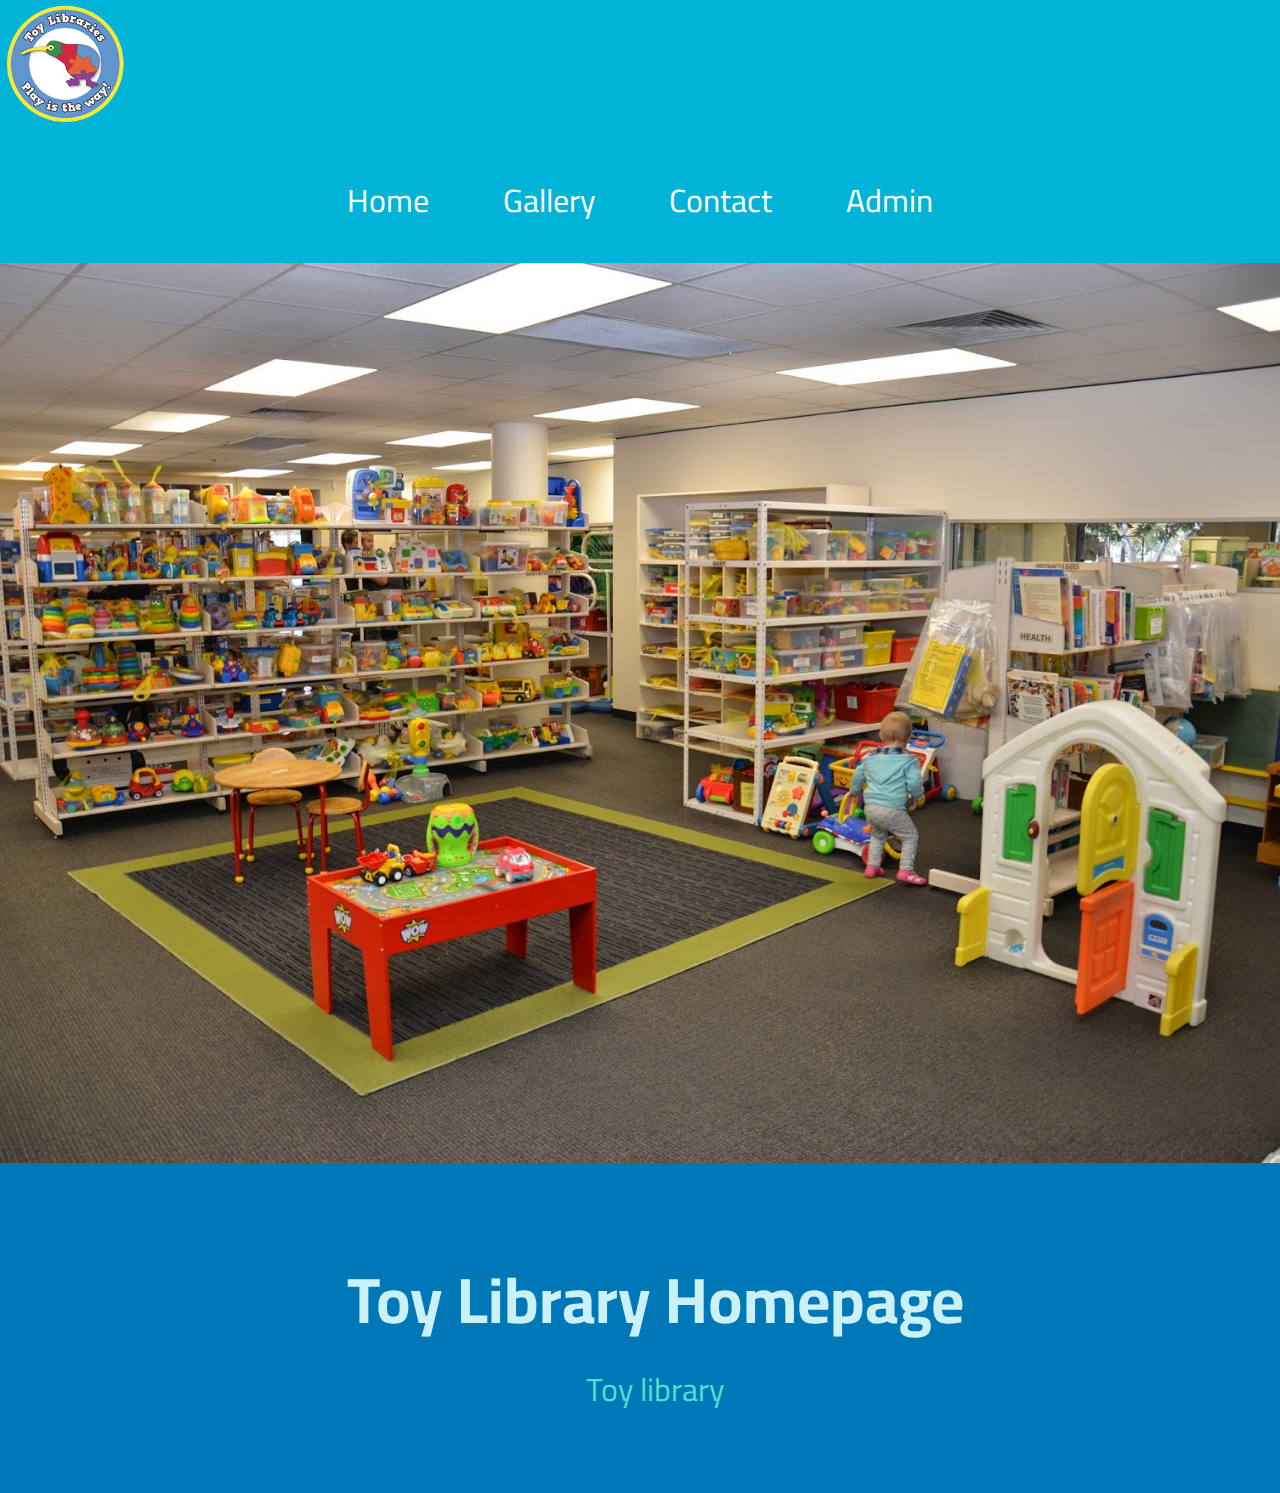
<file: index.html>
<!doctype html>
<html lang="en">
<head>
  <meta charset="utf-8">
  <meta name="viewport" content="width=device-width, initial-scale=1">
  <link href="https://fonts.googleapis.com/css?family=Cairo:400,700&display=swap" rel="stylesheet">
  <link rel="stylesheet" href="normalize.css">
  <link rel="stylesheet" href="style.css">
  <title>Toy Library</title>
</head>

<body>
    <div class="container">
      <nav>
        <img src="toylibrary_logo.png">
          <ul id="menu">
            <li class="toggle">
              <div class="bar1"></div>
              <div class="bar2"></div>
              <div class="bar3"></div>
            </li>
              <li><a href="index.html">Home</a></li>
                <li><a href="gallery.html">Gallery</a></li>
                <li><a href="contact.html">Contact</a></li>
                <li><a href="admin.html">Admin</a></li>     
          </ul>
        </nav>
        
        <section id="content1">
          <img class = "image2" src="catan.jpeg">
          <img class = "image1" src="library.JPG">
          </section>
        <section id="content2">
          <div class ="content2-block">
            <h1 class="headline">Toy Library Homepage</h1>
            <p><a href="gallery.html">Toy library</a></p>
          </div>
        </section>  

        
          <script src='https://cdnjs.cloudflare.com/ajax/libs/jquery/3.1.0/jquery.min.js'></script>
          <script src="index.js"></script>
</file>
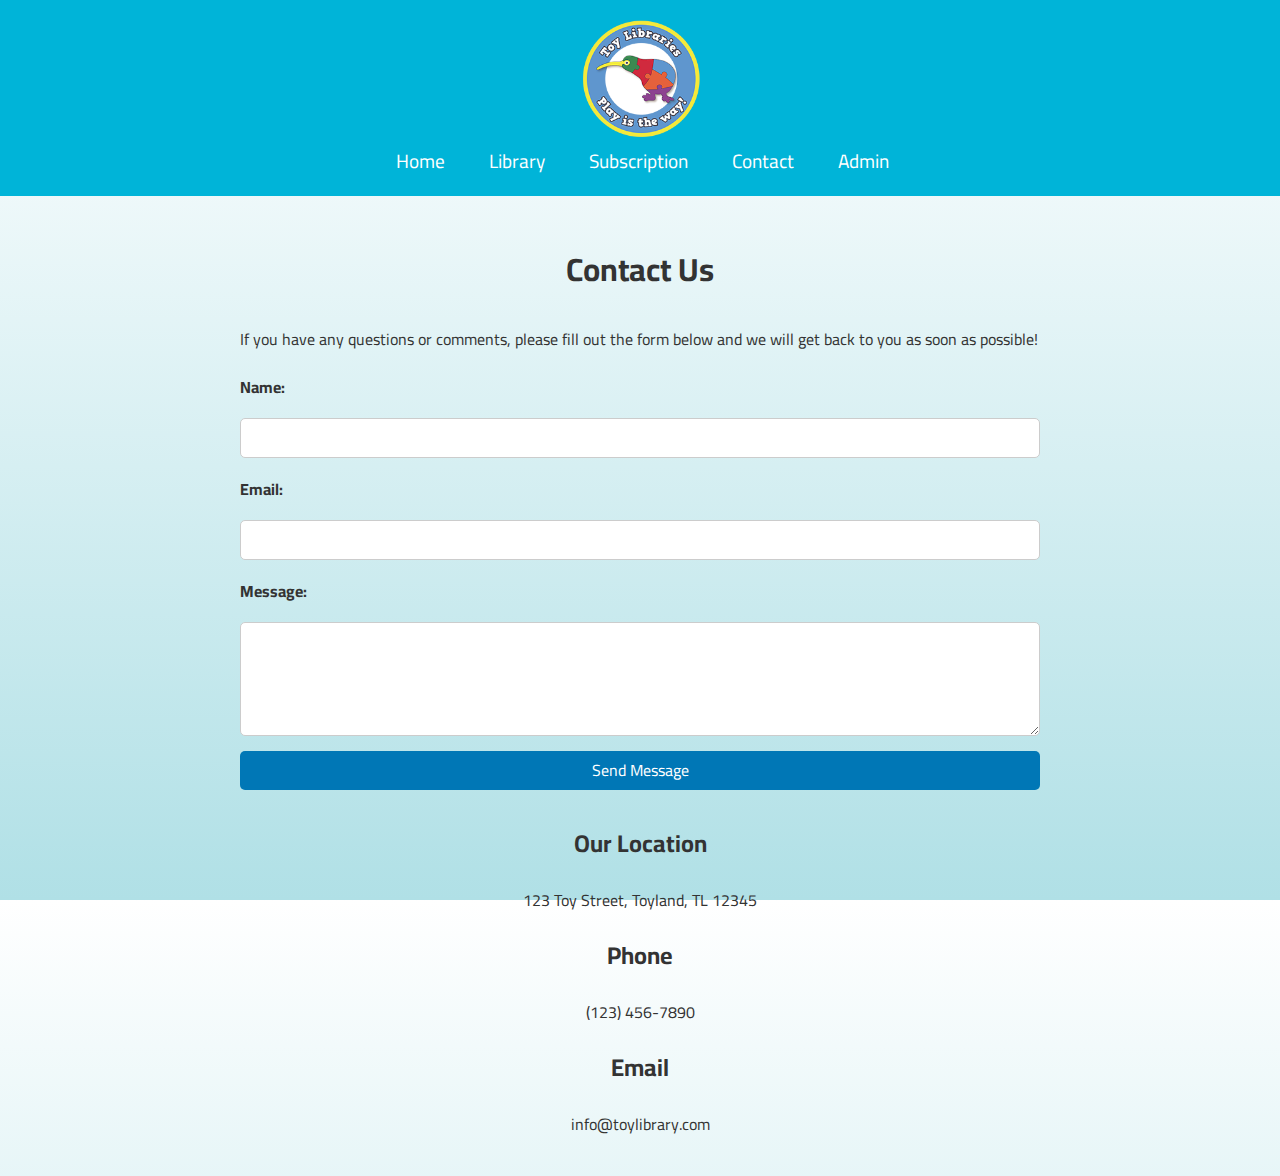
<file: contact.html>
<!doctype html>
<html lang="en">
<head>
  <meta charset="utf-8">
  <meta name="viewport" content="width=device-width, initial-scale=1">
  <link href="https://fonts.googleapis.com/css?family=Cairo:400,700&display=swap" rel="stylesheet">
  <link rel="stylesheet" href="normalize.css">
  <link rel="stylesheet" href="contact.css">
  <title>Toy Library - Contact</title>
</head>

<body>
    <div class="container">
      <nav>
        <img src="toylibrary_logo.png" alt="Toy Library Logo">
        <ul id="menu"> 
          <li class="toggle">
            <div class="bar1"></div>
            <div class="bar2"></div>
            <div class="bar3"></div>
          </li>
          <li><a href="index.html">Home</a></li>
          <li><a href="library.html">Library</a></li>
          <li><a href="subscription.html">Subscription</a></li>
          <li><a href="contact.html">Contact</a></li>
          <li><a href="admin.html">Admin</a></li>     
        </ul>
      </nav>

      <section id="contact">
        <h1>Contact Us</h1>
        <p>If you have any questions or comments, please fill out the form below and we will get back to you as soon as possible!</p>
        
        <form action="submit_contact.php" method="post">
          <label for="name">Name:</label>
          <input type="text" id="name" name="name" required>

          <label for="email">Email:</label>
          <input type="email" id="email" name="email" required>

          <label for="message">Message:</label>
          <textarea id="message" name="message" rows="5" required></textarea>

          <button type="submit">Send Message</button>
        </form>

        <div class="contact-info">
          <h2>Our Location</h2>
          <p>123 Toy Street, Toyland, TL 12345</p>
          <h2>Phone</h2>
          <p>(123) 456-7890</p>
          <h2>Email</h2>
          <p>info@toylibrary.com</p>
        </div>
      </section>
    </div>
</body>
</html>
</file>
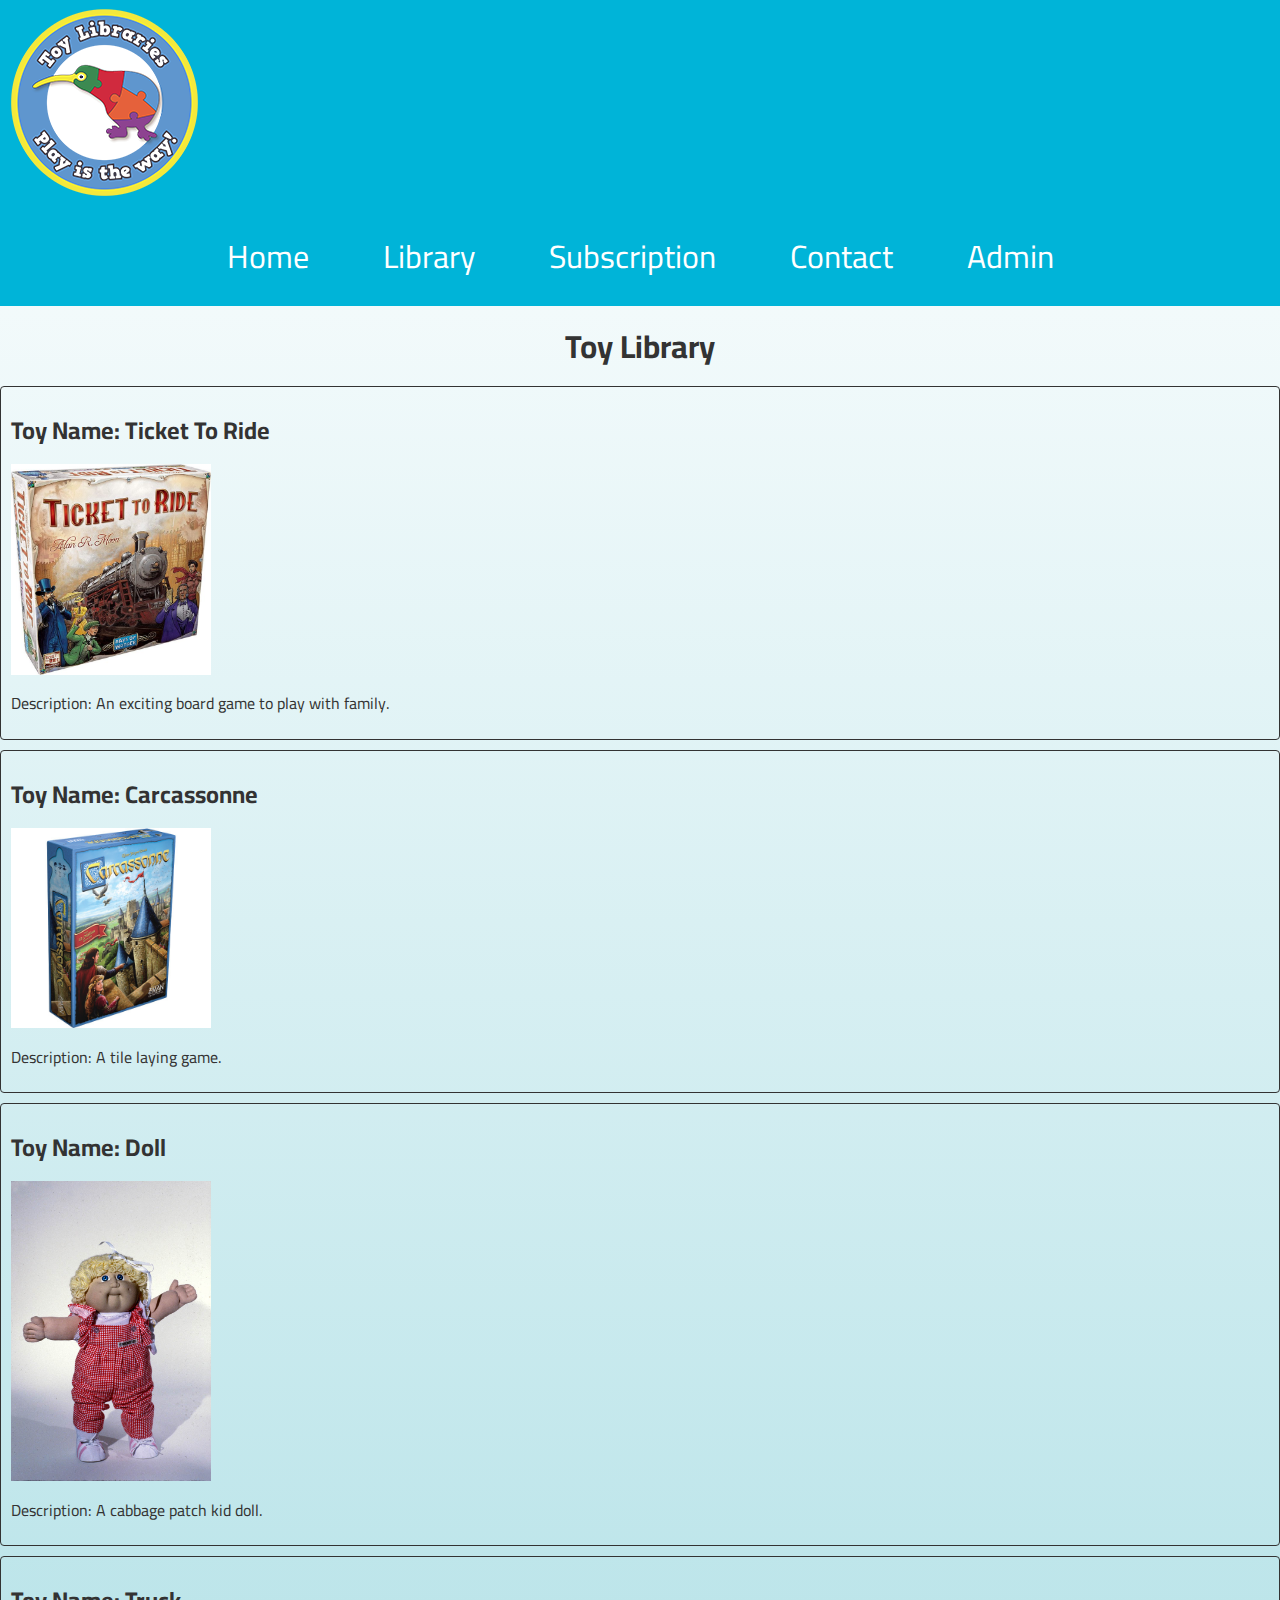
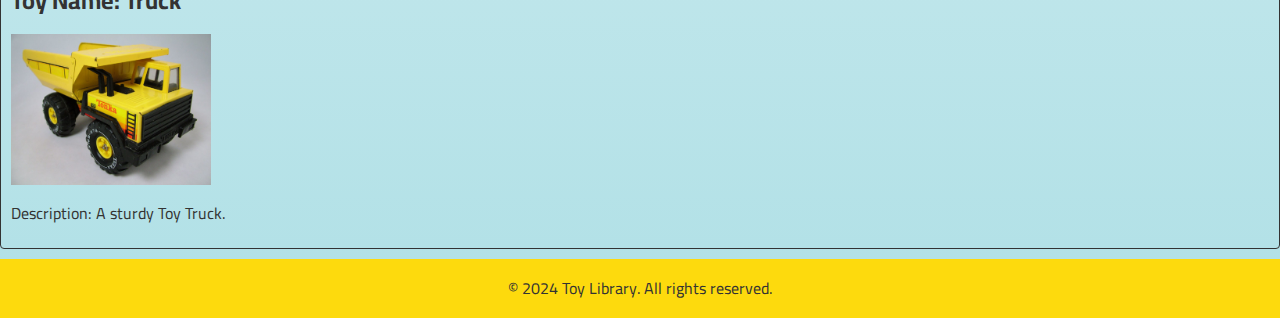
<file: library.html>
<!doctype html>
<html lang="en">
<head>
  <meta charset="utf-8">
  <meta name="viewport" content="width=device-width, initial-scale=1">
  <link href="https://fonts.googleapis.com/css?family=Cairo:400,700&display=swap" rel="stylesheet">
  <link rel="stylesheet" href="normalize.css">
  <link rel="stylesheet" href="library.css">
  <title>Toy Library</title>
</head>

<body>
    <div class="container">
      <nav>
        <img src="toylibrary_logo.png">
          <ul id="menu">
            <li class="toggle">
              <div class="bar1"></div>
              <div class="bar2"></div>
              <div class="bar3"></div>
            </li>
             <li><a href="index.html">Home</a></li>
                <li><a href="library.html">Library</a></li>
                <li><a href="subscription.html">Subscription</a></li>
                <li><a href="contact.html">Contact</a></li>
                <li><a href="admin.html">Admin</a></li>       
          </ul>
        </nav>
        <section id="toysforrent">
          <h1>Toy Library</h1>
          <div id="toy-list">
              <div class="toy">
                  <h2>Toy Name: Ticket To Ride</h2>
                  <img src="Tickettoride.jpeg">
                  <p>Description: An exciting board game to play with family.</p>
              </div>
              <div class="toy">
                <h2>Toy Name: Carcassonne</h2>
                <img src="carcassonne.jpeg">
                <p>Description: A tile laying game.</p>
            </div>
              <div class="toy">
                  <h2>Toy Name: Doll</h2>
                  <img src="Cabbage_Patch_Kids_dolls.jpg">
                  <p>Description: A cabbage patch kid doll.</p>
              </div>
              <div class="toy">
                  <h2>Toy Name: Truck</h2>
                  <img src="truck.jpg">
                  <p>Description: A sturdy Toy Truck.</p>
              </div>

        </section>
        <footer class="bottom">
          <p>&copy; 2024 Toy Library. All rights reserved.</p>     
        </footer>
</file>
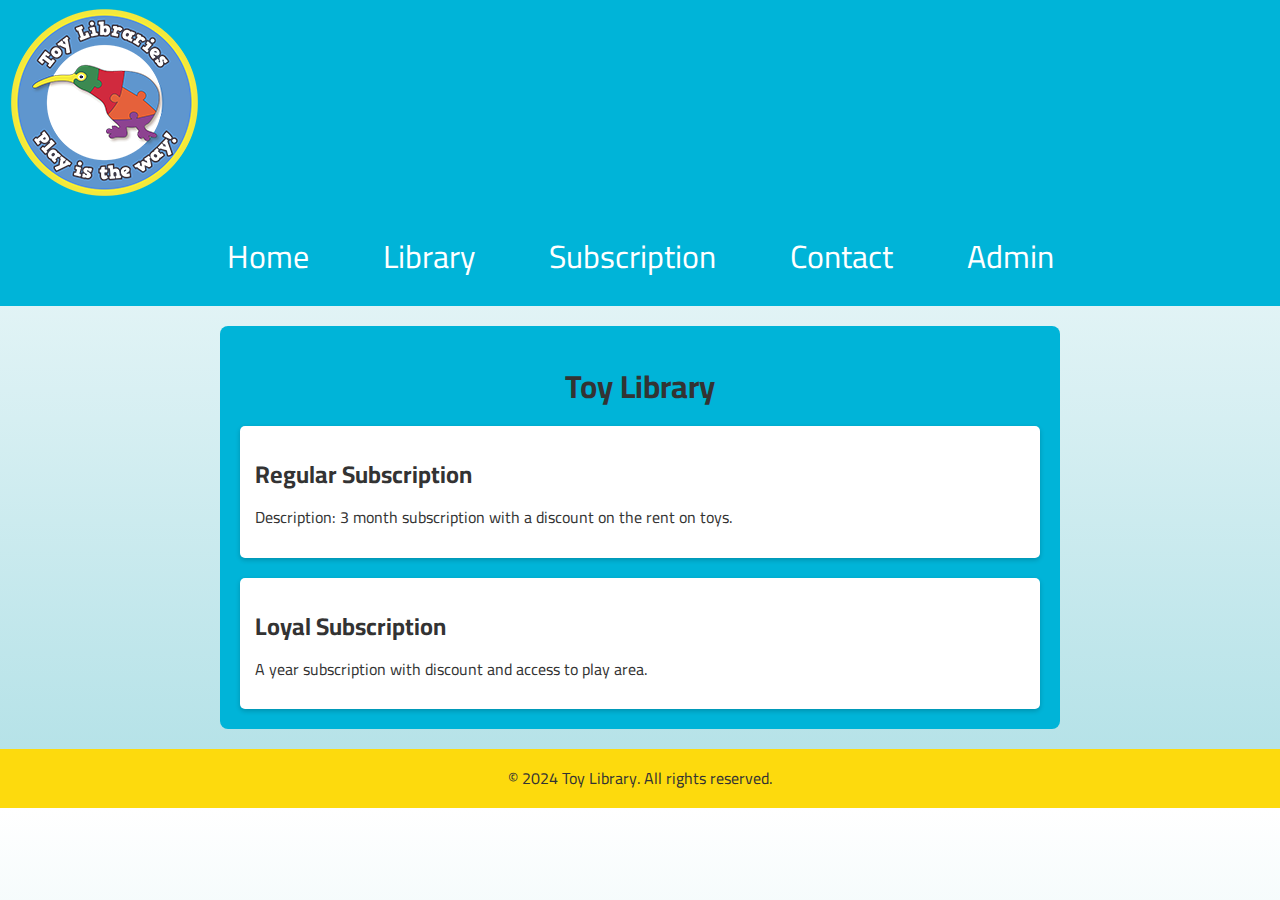
<file: subscription.html>
<!doctype html>
<html lang="en">
<head>
  <meta charset="utf-8">
  <meta name="viewport" content="width=device-width, initial-scale=1">
  <link href="https://fonts.googleapis.com/css?family=Cairo:400,700&display=swap" rel="stylesheet">
  <link rel="stylesheet" href="normalize.css">
  <link rel="stylesheet" href="subscription.css">
  <title>Toy Library</title>
</head>

<body>
    <div class="container">
      <nav>
        <img src="toylibrary_logo.png">
          <ul id="menu"> 
            <li class="toggle">
              <div class="bar1"></div>
              <div class="bar2"></div>
              <div class="bar3"></div>
            </li>
              <li><a href="index.html">Home</a></li>
                <li><a href="library.html">Library</a></li>
                <li><a href="subscription.html">Subscription</a></li>
                <li><a href="contact.html">Contact</a></li>
                <li><a href="admin.html">Admin</a></li>     
          </ul>
          </div>
          <section id="subscriptionlist">
            <h1>Toy Library</h1>
            <div class="subscriptions">
                <div class="subscription">
                    <h2>Regular Subscription</h2>
                    <p>Description: 3 month subscription with a discount on the rent on toys.</p>
                </div>
                <div class="subscription">
                    <h2>Loyal Subscription</h2>
                    <p>A year subscription with discount and access to play area.</p>
                </div>
            </div>
        </section>
        
          <footer class="bottom">
            <p>&copy; 2024 Toy Library. All rights reserved.</p>     
          </footer> 


        </nav>
</file>
<file: style.css>
@media only screen and (max-width: 768px) {
   
  #container {
      display: grid;
      grid-template-rows: 150px 30px auto 150px;
      grid-template-columns: 100%;
      grid-template-areas:
          'header'
          'menu'
          'content_left'
          'content_right'
          'footer';
    }
 
}

#container {
  display: grid;
  grid-template-rows: 150px 30px auto 150px;
  grid-template-columns: 50% 50%;
  grid-template-areas:
      'header'
      'menu'
      'content_left'
      'content_right'
      'footer';
}

.top{
  grid-area: menu;
  background-color:rgb(120, 120, 205);
}

.content1{
  grid-area:content_left;
}

.content2{
  grid-area:content_right;
}

.bottom{
  grid-area:footer;
  background-color: rgb(16, 194, 0);
  text-align: center;
}

/* 
================================
GENERAL PAGE STYLING
================================
*/
html{
    height: 100%;
    width: 100%;
    line-height: 2; /* Sets the line height to 2 times the current font-size - eg if font size is 1.5rem, line height = 3rem. */
   
  }
  body {
  background: linear-gradient(white, powderblue); /*Gradient background colour*/
  font-family: 'Cairo', sans-serif; /* Web font. San-serif is the 'fall-back' font - in case the web font does not load. */
  color: #fff;
  }
  
  
  /*Link styling*/
  a {
  color: #5dc;
  text-decoration: none; /*no underlining of link*/
  }
  
  /*
  ================================
  NAVIGATION STYLING
  ================================
  */
  
  nav {
    background: #00B4D8;
  }
  
  nav img {
    width: 10%;
  }
  
  .container {
  width: 100vw;
  height: 100vh;
  position: relative;
  transition: all 0.3s; /*Added so that transition between 'views' is smooth*/
  z-index: 999; /*z-index ensures menu sits on top of everything else*/
  }
  
  /*When the user clicks on the 'hamburger' the container 'opens' by moving using the transform property. See notes in Workbook. */
  .menu-open {
  transform: translate(-230px, 0);
  }
  
  
  #menu {
  background: #00B4D8;
  text-align: center;
  width: 230px;
  height: 100%;
  position: fixed;
  margin: 0;
  right: -230px; 
  padding: 0px;
  }
  
  #menu li {
  display: block;
  }
  
  #menu li a {
  display: block;
  color: #fff;
  font-size: 2rem;
  padding: 1px 20px;
  border: 15px solid transparent;
  text-decoration: none;
  }
  
  #menu li a:hover, #menu li a:focus {
  border-color: transparent;
  background: #0077B6;
  color:#CAF0F8;
  }
  /*Menu in inline block (across top of screen)*/
#menu {
    margin: 0;
    padding: 15px 0;
    width:100%;
    display: inline-block;
    position:relative;
    right: 0;
  }
  /* 
================================
MENU ICON ('BURGER')
================================
*/

/* Background for the 'burger' */
.toggle {
    display: block;
    position: absolute;
    left: -65px;
    cursor: pointer;
    background:#0077B6;
    padding: 15px 15px 10px;
    }
    
    /*Styling of the individual bars that make up the burger.*/
    .toggle .bar1,
    .toggle .bar2,
    .toggle .bar3 {
    width: 35px;
    height: 4px;
    background: whitesmoke;
    margin-bottom: 8px;
    transition: all 0.4s; /*Speed of transition from bars to cross (when tapped)*/
    }
    
    /* Change it to an X */
    #menu.open .toggle .bar1 {
    transform: rotate(45deg) translate(8px, 11px);
    }
    #menu.open .toggle .bar2 {
    opacity: 0;
    }
    #menu.open .toggle .bar3 {
    transform: rotate(-45deg) translate(5px, -10px);
    }
  
    /*The following styling is only applied when the viewport is at least 750px wide - ie bigger screens*/
  @media (min-width: 750px) {

  /*'Hamburger' not displayed*/
  .toggle {
    display: none;
  }

  /*Menu in inline block(across top of screen)*/
  #menu {
    margin:0;
    padding: 15px 0;
    width:100%;
    display:inline-block;
    position:relative;
    right: 0;
  }
  
  /*Items on menu are also an inline-block (rather than under each other)*/
  #menu li{
    display: inline-block;
  }
  
  /*Different styling for when mouse cursor hovered over menu items/*/
  #menu li a:hover {
    border: 2px solid #fff;
    background: transparent;
    color: white;
  }
}

.grid-container {
    display: grid;
    grid-template-columns: repeat(3, 1fr); /* Three columns of equal width */
    grid-template-rows: repeat(2, 100px); /* Two rows, each 100px high */
    gap: 10px; /* Space between grid items */
    padding: 10px;
}

.grid-item {
    display: flex;
    align-items: center;
    justify-content: center;
    font-size: 24px;
    color: white;
    background-color: #333;
}

.item1 { background-color: #ff9999; }
.item2 { background-color: #99ff99; }
.item3 { background-color: #9999ff; }
.item4 { background-color: #ffff99; }

/*
=======================================
STYLING FOR IMAGES IN CONTENT SECTION
=======================================
*/

/*General styling*/
#content1 {
  height:100vh;
}

#content2 {
  height:20vh;
}

#content1 img {
  position:absolute;
  left:0;
  height: 100vh;
  width:100vw;
  object-fit: cover;
  z-index: -999;
}

/*Visual styling for text over images*/
.info{
  position: absolute;
  margin-top:0rem;
  text-align: center;
  width: 100vw;
  background-color: rgb(31, 105, 243);
  font-size:2rem;
  line-height:1;
  padding: 1em 0;
}

/*Animation*/

@keyframes FadeInOut {
0% {
opacity:1;
}
45% {
opacity:1;
}
55% {
opacity:0;
}
100% {
opacity:0;
}
}

#content1 img.image1 {
  animation-name: FadeInOut;
  animation-timing-function: ease-in-out;
  animation-iteration-count: infinite;
  animation-duration: 5s;
  animation-direction: alternate;
}
#content2 {
  background: #00B4D8;
  text-align: center;
  width: 230px;
  height: 30%;
  position: fixed;
  margin: 0px;
  right: -230px; 
  padding: 0px;
  margin-bottom: 0px;
  }
  
  #content2 {
  display: block;
  }
  
  #content2 {
  display: block;
  color: #fff;
  font-size: 2rem;
  padding: 1px 20px;
  border: 15px solid transparent;
  text-decoration: none;
  }
  
  #content2 {
  border-color: transparent;
  background: #0077B6;
  color:#CAF0F8;
  }
  /*Menu in inline block (across top of screen)*/
#content2 {
    margin: 0;
    padding: 15px 0;
    width:100%;
    display: inline-block;
    position:relative;
    right: 0;
  }

#content2 p {
  margin: -50px;
}
.bottom {
  grid-area: footer;
  background-color: rgb(253, 218, 13);
  text-align: center;
  padding: 20px;
}

.bottom p {
  margin: 0;
  font-size: 1rem;
}
</file>
<file: contact.css>
/* Global Styles */
html {
    height: 100%;
    width: 100%;
    line-height: 2; /* Sets line height for readability */
}

body {
    background: linear-gradient(white, powderblue); /* Gradient background */
    font-family: 'Cairo', sans-serif; /* Font */
    color: #333; /* Text color */
    margin: 0;
    padding: 0;
}

/* Link Styling */
a {
    color: #0077B6; /* Link color */
    text-decoration: none; /* No underline */
}

/* Navigation Styles */
nav {
    background: #00B4D8; /* Nav background color */
    padding: 15px 0;
}

nav img {
    width: 10%; /* Logo size */
    display: block;
    margin: auto; /* Center the logo */
}

/* Menu Styles */
#menu {
    margin: 0;
    padding: 0;
    list-style-type: none; /* Remove bullet points */
    text-align: center; /* Center menu items */
}

#menu li {
    display: inline-block; /* Horizontal menu items */
}

#menu li a {
    color: #fff;
    font-size: 1.2rem; /* Font size */
    padding: 10px 20px; /* Padding around links */
    transition: background 0.3s; /* Transition effect */
}

#menu li a:hover {
    background: #0077B6; /* Hover effect */
    color: #CAF0F8; /* Hover text color */
}

/* Contact Section */
#contact {
    padding: 20px; /* Padding around contact section */
    max-width: 800px; /* Max width for the form */
    margin: auto; /* Center the section */
}

#contact h1 {
    text-align: center; /* Center heading */
}

form {
    display: flex;
    flex-direction: column; /* Stack form elements */
    gap: 15px; /* Space between elements */
}

form label {
    font-weight: bold; /* Bold labels */
}

form input, form textarea {
    padding: 10px; /* Padding for inputs */
    border: 1px solid #ccc; /* Border for inputs */
    border-radius: 5px; /* Rounded corners */
    font-size: 1rem; /* Font size */
}

form button {
    background-color: #0077B6; /* Button color */
    color: white; /* Button text color */
    border: none; /* No border */
    padding: 10px; /* Padding */
    border-radius: 5px; /* Rounded corners */
    cursor: pointer; /* Pointer cursor */
    font-size: 1rem; /* Button font size */
    transition: background 0.3s; /* Transition effect */
}

form button:hover {
    background-color: #005f8c; /* Button hover color */
}

/* Contact Info Styles */
.contact-info {
    margin-top: 30px; /* Space above contact info */
    text-align: center; /* Center contact info */
}

.contact-info h2 {
    margin: 10px 0; /* Space above and below headings */
}

/* Media Queries for Responsiveness */
@media only screen and (max-width: 768px) {
    #menu li {
        display: block; /* Stack menu items vertically */
    }
}
</file>
<file: library.css>
#grid {
    display: grid;
    grid-template-rows: 150px 30px auto 150px;
    grid-template-columns: 100%;
    grid-template-areas:
        'header'
        'menu'
        'content_left'
        'content_right'
        'footer';
  }

#grid {
display: grid;
grid-template-rows: 150px 30px auto 150px;
grid-template-columns: 50% 50%;
grid-template-areas:
    'header'
    'menu'
    'content_left'
    'content_right'
    'footer';
}
 body {
  background: linear-gradient(white, powderblue); /*Gradient background colour*/
  font-family: 'Cairo', sans-serif; /* Web font. San-serif is the 'fall-back' font - in case the web font does not load. */
  color: #fff;
  }

nav {
    background: #00B4D8;
    font-family: 'Cairo', sans-serif; /* Web font. San-serif is the 'fall-back' font - in case the web font does not load. */
    color: #fff;
}
.top{
    grid-area: menu;
    background-color:rgb(120, 120, 205);
  }
  
  .content1{
    grid-area:content_left;
  }
  
  .content2{
    grid-area:content_right;
  }
  
  .bottom{
    grid-area:footer;
    background-color: rgb(16, 194, 0);
    text-align: center;
  }

  #menu {
    background: #00B4D8;
    text-align: center;
    width: 230px;
    height: 100%;
    position: fixed;
    margin: 0;
    right: -230px; 
    padding: 0px;
    }
    
    #menu li {
    display: block;
    }
    
    #menu li a {
    display: block;
    color: #fff;
    font-size: 2rem;
    padding: 1px 20px;
    border: 15px solid transparent;
    text-decoration: none;
    }
    
    #menu li a:hover, #menu li a:focus {
    border-color: transparent;
    background: #0077B6;
    color:#CAF0F8;
    }
    /*Menu in inline block (across top of screen)*/
  #menu {
      margin: 0;
      padding: 15px 0;
      width:100%;
      display: inline-block;
      position:relative;
      right: 0;
    }
    .toggle {
        display: block;
        position: absolute;
        left: -65px;
        cursor: pointer;
        background:#0077B6;
        padding: 15px 15px 10px;
        }
        
        /*Styling of the individual bars that make up the burger.*/
        .toggle .bar1,
        .toggle .bar2,
        .toggle .bar3 {
        width: 35px;
        height: 4px;
        background: whitesmoke;
        margin-bottom: 8px;
        transition: all 0.4s; /*Speed of transition from bars to cross (when tapped)*/
        }
        
        /* Change it to an X */
        #menu.open .toggle .bar1 {
        transform: rotate(45deg) translate(8px, 11px);
        }
        #menu.open .toggle .bar2 {
        opacity: 0;
        }
        #menu.open .toggle .bar3 {
        transform: rotate(-45deg) translate(5px, -10px);
        }
 /*Menu in inline block(across top of screen)*/
 #menu {
    margin:0;
    padding: 15px 0;
    width:100%;
    display:inline-block;
    position:relative;
    right: 0;
  }
  
  /*Items on menu are also an inline-block (rather than under each other)*/
  #menu li{
    display: inline-block;
  }
  
  /*Different styling for when mouse cursor hovered over menu items/*/
  #menu li a:hover {
    border: 2px solid #fff;
    background: transparent;
    color: white;
  }        

  .grid-container {
    display: grid;
    grid-template-columns: repeat(3, 1fr); /* Three columns of equal width */
    grid-template-rows: repeat(2, 100px); /* Two rows, each 100px high */
    gap: 10px; /* Space between grid items */
    padding: 10px;
}

.grid-item {
    display: flex;
    align-items: center;
    justify-content: center;
    font-size: 24px;
    color: white;
    background-color: #333;
}

.bottom {
    grid-area: footer;
    background-color: rgb(253, 218, 13);
    text-align: center;
    padding: 20px;
  }
  
  .bottom p {
    margin: 0;
    color: #333;
  }
  h1 {
  text-align: center;
  font-family: 'Cairo', sans-serif;
  color: #333;
  }
  .toy-container {
  max-width: 800px;
  margin: auto;
  background: #00B4D8;
  padding: 20px;
  border-radius: 5px;
  box-shadow: 0 0 10px rgba(0,0,0,0.1);
  }
  .toy {
  border: 1px solid #333;
  border-radius: 4px;
  padding: 10px;
  margin: 10px 0;
  color:#333;
  }

  .toy img{
    max-width:200px;
  }

  button {
  background-color: #00B4D8;
  color:#333;
  border: none;
  padding: 10px;
  border-radius: 4px;
  cursor: pointer;
  }
  button:hover {
  background-color: #00B4D8;
  }
</file>
<file: subscription.css>
#grid {
    display: grid;
    grid-template-rows: 150px 30px auto 150px;
    grid-template-columns: 100%;
    grid-template-areas:
        'header'
        'menu'
        'content_left'
        'content_right'
        'footer';
  }

#grid {
display: grid;
grid-template-rows: 150px 30px auto 150px;
grid-template-columns: 50% 50%;
grid-template-areas:
    'header'
    'menu'
    'content_left'
    'content_right'
    'footer';
}
 body {
  background: linear-gradient(white, powderblue); /*Gradient background colour*/
  font-family: 'Cairo', sans-serif; /* Web font. San-serif is the 'fall-back' font - in case the web font does not load. */
  color: #fff;
  }

nav {
    background: #00B4D8;
    font-family: 'Cairo', sans-serif; /* Web font. San-serif is the 'fall-back' font - in case the web font does not load. */
    color: #fff;
}
.top{
    grid-area: menu;
    background-color:rgb(120, 120, 205);
  }
  
  .content1{
    grid-area:content_left;
  }
  
  .content2{
    grid-area:content_right;
  }
  
  .bottom{
    grid-area:footer;
    background-color: rgb(16, 194, 0);
    text-align: center;
  }

  #menu {
    background: #00B4D8;
    text-align: center;
    width: 230px;
    height: 100%;
    position: fixed;
    margin: 0;
    right: -230px; 
    padding: 0px;
    }
    
    #menu li {
    display: block;
    }
    
    #menu li a {
    display: block;
    color: #fff;
    font-size: 2rem;
    padding: 1px 20px;
    border: 15px solid transparent;
    text-decoration: none;
    }
    
    #menu li a:hover, #menu li a:focus {
    border-color: transparent;
    background: #0077B6;
    color:#CAF0F8;
    }
    /*Menu in inline block (across top of screen)*/
  #menu {
      margin: 0;
      padding: 15px 0;
      width:100%;
      display: inline-block;
      position:relative;
      right: 0;
    }
    .toggle {
        display: block;
        position: absolute;
        left: -65px;
        cursor: pointer;
        background:#0077B6;
        padding: 15px 15px 10px;
        }
        
        /*Styling of the individual bars that make up the burger.*/
        .toggle .bar1,
        .toggle .bar2,
        .toggle .bar3 {
        width: 35px;
        height: 4px;
        background: whitesmoke;
        margin-bottom: 8px;
        transition: all 0.4s; /*Speed of transition from bars to cross (when tapped)*/
        }
        
        /* Change it to an X */
        #menu.open .toggle .bar1 {
        transform: rotate(45deg) translate(8px, 11px);
        }
        #menu.open .toggle .bar2 {
        opacity: 0;
        }
        #menu.open .toggle .bar3 {
        transform: rotate(-45deg) translate(5px, -10px);
        }
 /*Menu in inline block(across top of screen)*/
 #menu {
    margin:0;
    padding: 15px 0;
    width:100%;
    display:inline-block;
    position:relative;
    right: 0;
  }
  
  /*Items on menu are also an inline-block (rather than under each other)*/
  #menu li{
    display: inline-block;
  }
  
  /*Different styling for when mouse cursor hovered over menu items/*/
  #menu li a:hover {
    border: 2px solid #fff;
    background: transparent;
    color: white;
  }        

  .grid-container {
    display: grid;
    grid-template-columns: repeat(3, 1fr); /* Three columns of equal width */
    grid-template-rows: repeat(2, 100px); /* Two rows, each 100px high */
    gap: 10px; /* Space between grid items */
    padding: 10px;
}

.grid-item {
    display: flex;
    align-items: center;
    justify-content: center;
    font-size: 24px;
    color: white;
    background-color: #333;
}

.bottom {
    grid-area: footer;
    background-color: rgb(253, 218, 13);
    text-align: center;
    padding: 20px;
  }
  
  .bottom p {
    margin: 0;
    color: #333;
  }
  h1 {
  text-align: center;
  font-family: 'Cairo', sans-serif;
  color: #333;
  }
  .toy-container {
  max-width: 800px;
  margin: auto;
  background: #00B4D8;
  padding: 20px;
  border-radius: 5px;
  box-shadow: 0 0 10px rgba(0,0,0,0.1);
  }
  .toy {
  border: 1px solid #333;
  border-radius: 4px;
  padding: 10px;
  margin: 10px 0;
  color:#333;
  }

  .toy img{
    max-width:200px;
  }

  button {
  background-color: #00B4D8;
  color:#333;
  border: none;
  padding: 10px;
  border-radius: 4px;
  cursor: pointer;
  }
  button:hover {
  background-color: #00B4D8;
  }
  #subscriptionlist {
    display: flex;
    flex-direction: column;
    align-items: center; /* Center content horizontally */
    justify-content: center; /* Center content vertically */
    padding: 20px; /* Add some padding */
    background-color: #00B4D8; /* Background color */
    margin: 20px auto; /* Center the section with margin */
    border-radius: 8px; /* Rounded corners */
    max-width: 800px; /* Limit the max width */
}

.subscriptions {
    display: flex;
    flex-direction: column;
    gap: 20px; /* Space between subscription items */
    width: 100%; /* Ensure it uses full width */
}

.subscription {
    background-color: white; /* Background for each subscription */
    color: #333; /* Text color */
    padding: 15px; /* Padding inside each subscription */
    border-radius: 5px; /* Rounded corners */
    box-shadow: 0 2px 5px rgba(0,0,0,0.2); /* Shadow for depth */
}
</file>
